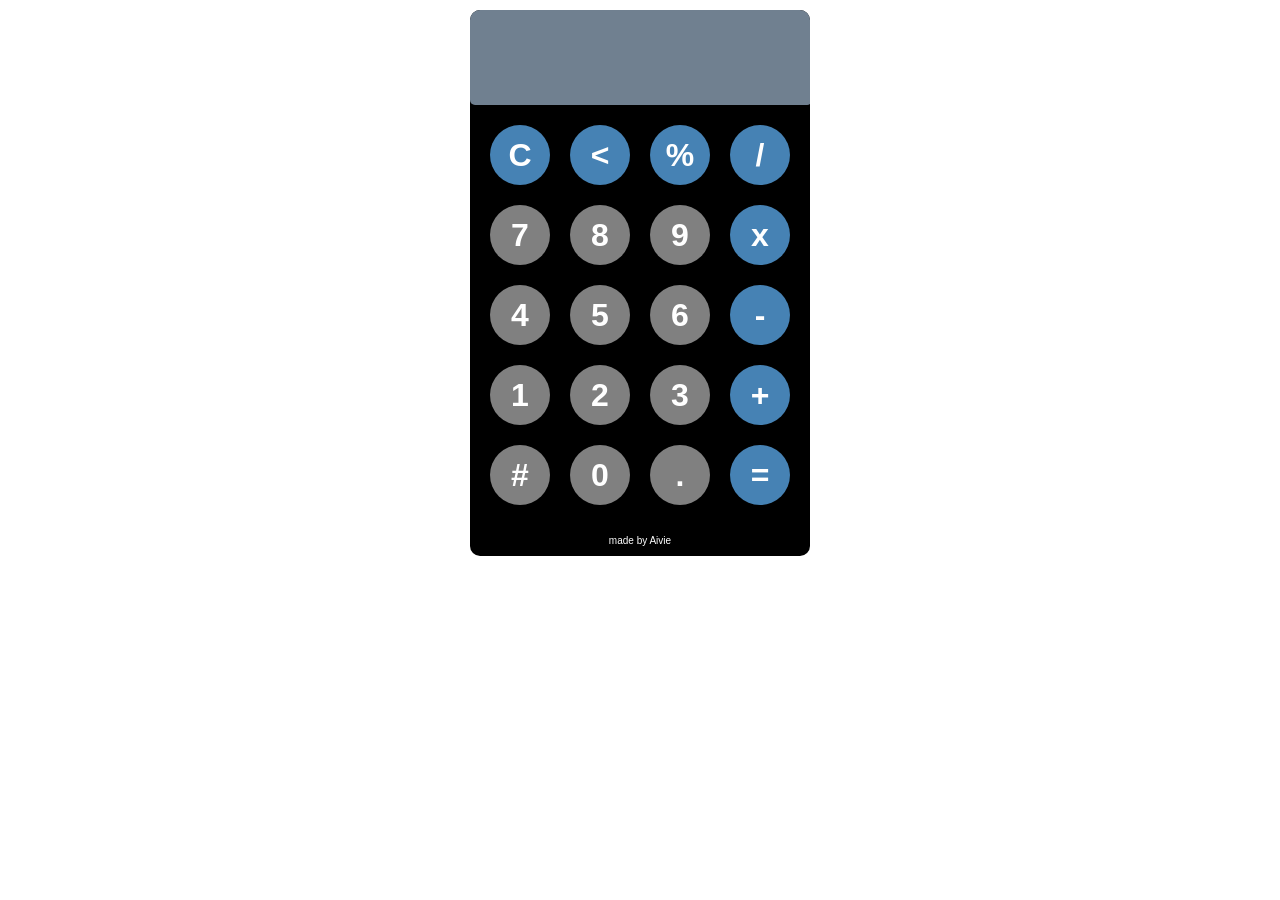
<file: index.html>
<!DOCTYPE html>
<html lang="en">
<head>
  <meta charset="UTF-8">
  <meta name="viewport" content="width=device-width, initial-scale=1.0">
  <link rel="stylesheet" href="calculator-styles.css">
  <title>Basic Calculator</title>
</head>
<body>
  <div id="container">
    <input id="display" readonly>
    <div id="numPadContainer">
      <button onclick="clearDisplay()" class="special">C</button>
      <button onclick="backspaceDisplay()" class="special"><</button>
      <button onclick="displayTxt('%')" class="special">%</button>
      <button onclick="displayTxt('/')" class="special">/</button>
      <button onclick="displayTxt('7')">7</button>
      <button onclick="displayTxt('8')">8</button>
      <button onclick="displayTxt('9')">9</button>
      <button onclick="displayTxt('x')" class="special">x</button>
      <button onclick="displayTxt('4')">4</button>
      <button onclick="displayTxt('5')">5</button>
      <button onclick="displayTxt('6')">6</button>
      <button onclick="displayTxt('-')" class="special">-</button>
      <button onclick="displayTxt('1')">1</button>
      <button onclick="displayTxt('2')">2</button>
      <button onclick="displayTxt('3')">3</button>
      <button onclick="displayTxt('+')" class="special">+</button>
      <button onclick="displayTxt('#')">#</button>
      <button onclick="displayTxt('0')">0</button>
      <button onclick="displayTxt('.')">.</button>
      <button onclick="calculate()" class="special">=</button>

      <!--<div class="video-container" id="videoContainer">
        <iframe
        id="youtubeVideo"
        src=""
        frameborder="0"
        allow="accelerometer; autoplay; clipboard-write; encrypted-media; gyroscope; picture-in-picture" allowfullscreen>
      </iframe>
      </div>-->
    </div>
    <p style="color: white; font-size: x-small; text-align: center;">made by Aivie</p>
  </div>
  <script src="calculator-script.js"></script>
</body>
</html>
</file>
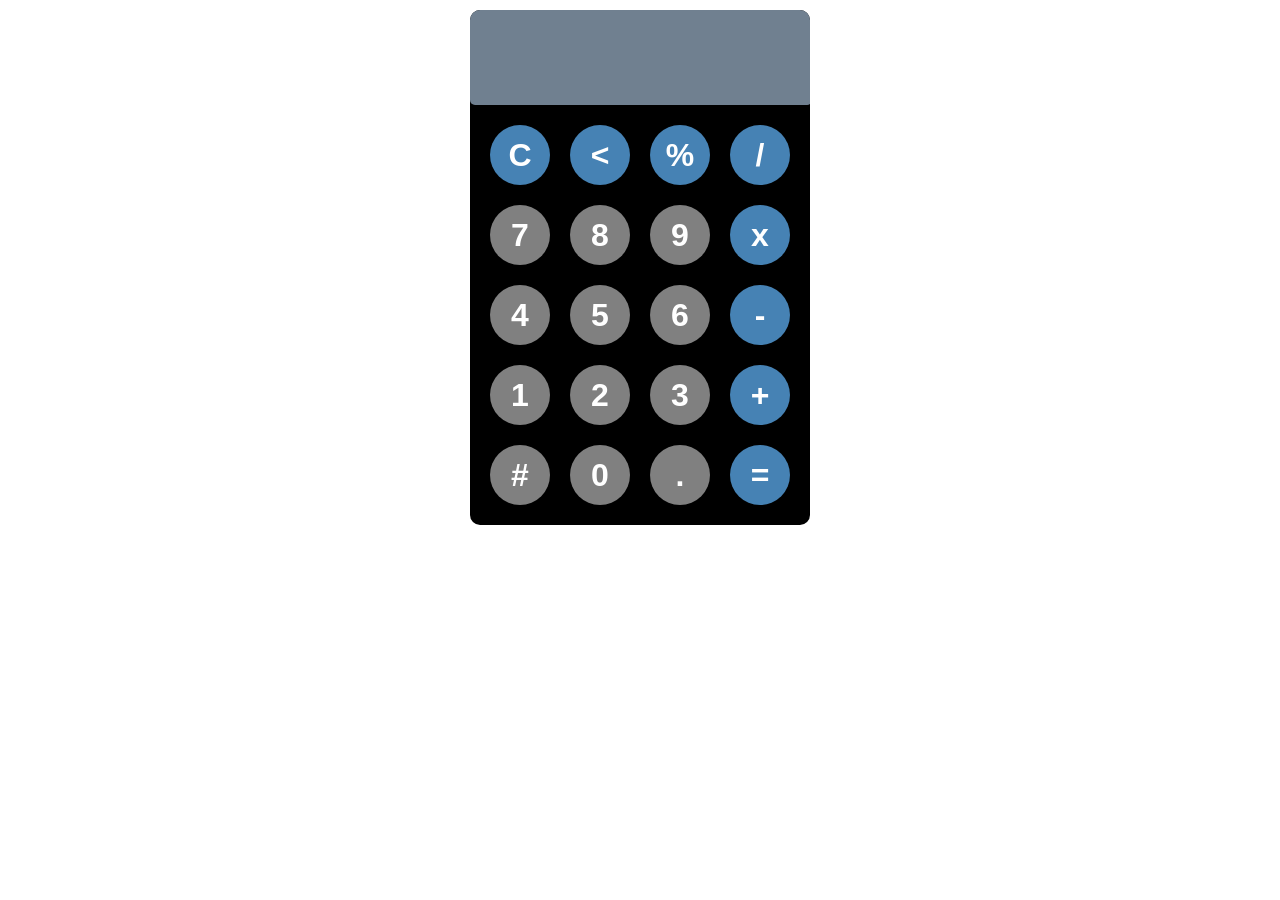
<file: calculator-index.html>
<!DOCTYPE html>
<html lang="en">
<head>
  <meta charset="UTF-8">
  <meta name="viewport" content="width=device-width, initial-scale=1.0">
  <link rel="stylesheet" href="calculator-styles.css">
  <title>Basic Calculator</title>
</head>
<body>
  <div id="container">
    <input id="display" readonly>
    <div id="numPadContainer">
      <button onclick="clearDisplay()" class="special">C</button>
      <button onclick="backspaceDisplay()" class="special"><</button>
      <button onclick="displayTxt('%')" class="special">%</button>
      <button onclick="displayTxt('/')" class="special">/</button>
      <button onclick="displayTxt('7')">7</button>
      <button onclick="displayTxt('8')">8</button>
      <button onclick="displayTxt('9')">9</button>
      <button onclick="displayTxt('x')" class="special">x</button>
      <button onclick="displayTxt('4')">4</button>
      <button onclick="displayTxt('5')">5</button>
      <button onclick="displayTxt('6')">6</button>
      <button onclick="displayTxt('-')" class="special">-</button>
      <button onclick="displayTxt('1')">1</button>
      <button onclick="displayTxt('2')">2</button>
      <button onclick="displayTxt('3')">3</button>
      <button onclick="displayTxt('+')" class="special">+</button>
      <button onclick="displayTxt('#')">#</button>
      <button onclick="displayTxt('0')">0</button>
      <button onclick="displayTxt('.')">.</button>
      <button onclick="calculate()" class="special">=</button>

      <!--<div class="video-container" id="videoContainer">
        <iframe
        id="youtubeVideo"
        src=""
        frameborder="0"
        allow="accelerometer; autoplay; clipboard-write; encrypted-media; gyroscope; picture-in-picture" allowfullscreen>
      </iframe>
      </div>-->
    </div>
  </div>
  <script src="calculator-script.js"></script>
</body>
</html>
</file>
<file: calculator-styles.css>
body {
  margin: 10px;
  display: flex;
  flex-wrap: wrap;
  justify-content: center;
  align-items: center;
  height: 100%;
  box-sizing: border-box;
}


#container {
  background-color: #000000;
  border-radius: 10px;
  font-family: Arial, Helvetica, sans-serif;
  max-width: 340px;
  width: 100%;
  overflow: hidden;
}

#display {
  background-color:#708090;
  border: none;
  border-radius: 5px;
  width: 86%;
  padding: 25px;
  font-size: 2.5rem;
  text-align: left;
  color: white;
  overflow: hidden;
}

/**input {
  background-color: rgb(71, 69, 69);
  border: none;
  border-radius: 5px;
  width: 100%;
  padding: 50px;
}**/

#numPadContainer {
  display: grid;
  grid-template-columns: repeat(4, 1fr);
  gap: 20px;
  padding: 20px;
}

button {
  width: 60px;
  height: 60px;
  border: none;
  border-radius: 50px;
  background-color: hsl(0, 0%, 50%);
  color: white;
  font-size: 2rem;
  font-weight: bold;
  cursor: pointer;
}

button:hover {
  background-color: hsl(0, 0%, 60%);
}

button:active{
  background-color: hsl(0, 0%, 70%);
}

/**#numBtn {
}**/

.special {
  background-color: #4682B4;
}

.special:hover {
  background-color: #87CEFA;
}

.special:active {
  background-color: #87CEEB;
}

/**.video-container {
  display: none;
  margin-top: 20px;
}
iframe {
  width: 100%;
  height: 315px;
}**/
</file>
